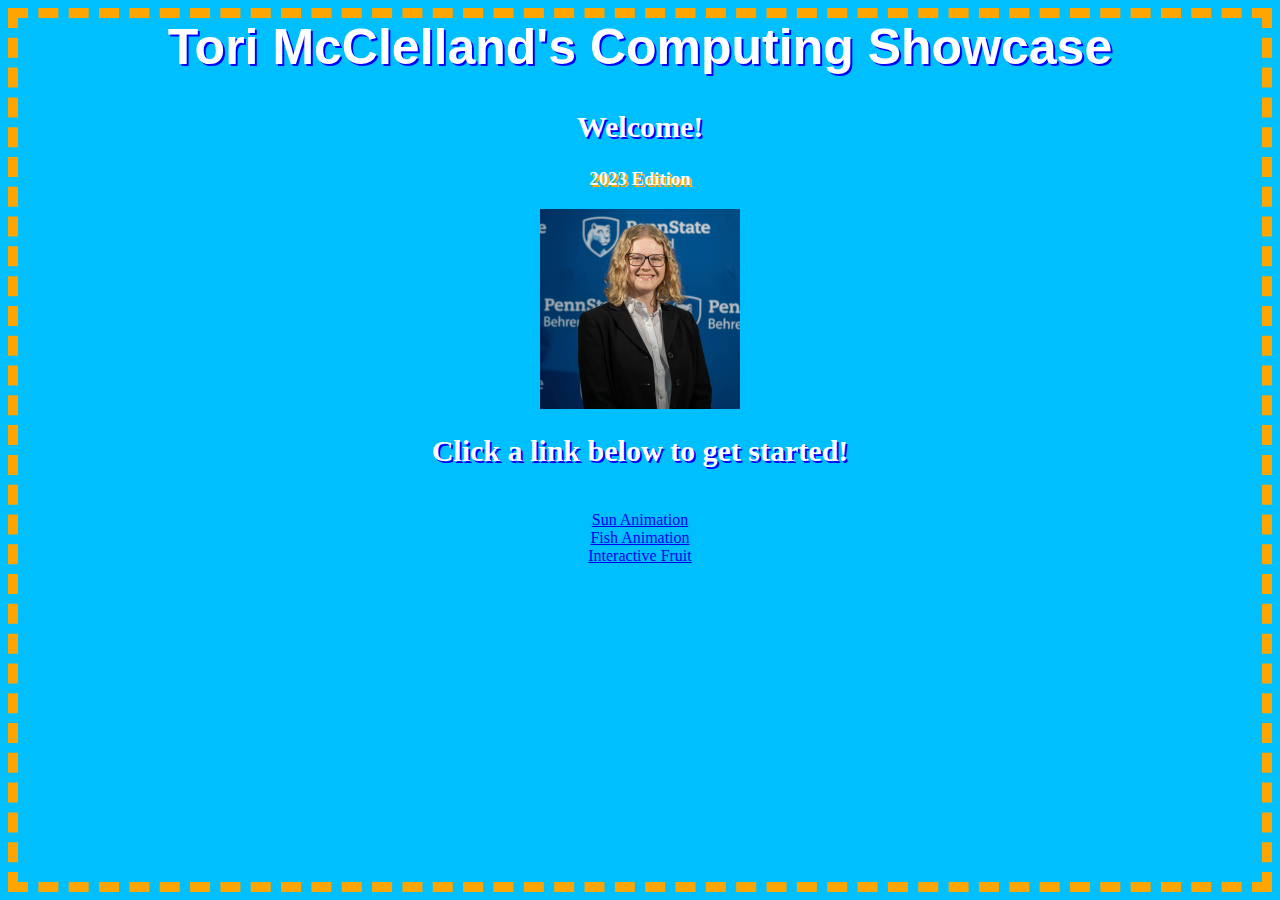
<file: index.html>
<DOCTYPE! html>
<html> 
<head>
<title> Tori's Website 2023 </title>
<link rel="stylesheet" href="style.css">
</head>
<body>
  <center>
<h1> Tori McClelland's Computing Showcase<br> </h1>
<h2> Welcome! </h2>
<h3> 2023 Edition </h3>
<img src = "Professional Headshot.jpg" width = "200">
    
<h2> Click a link below to get started! </h2>
<a href = "index5.html" ><br> Sun Animation </a>
<a href = "index6.html" ><br> Fish Animation </a>
<a href = "index7.html" ><br> Interactive Fruit </a>
  </center>
</body>
</html>
</file>
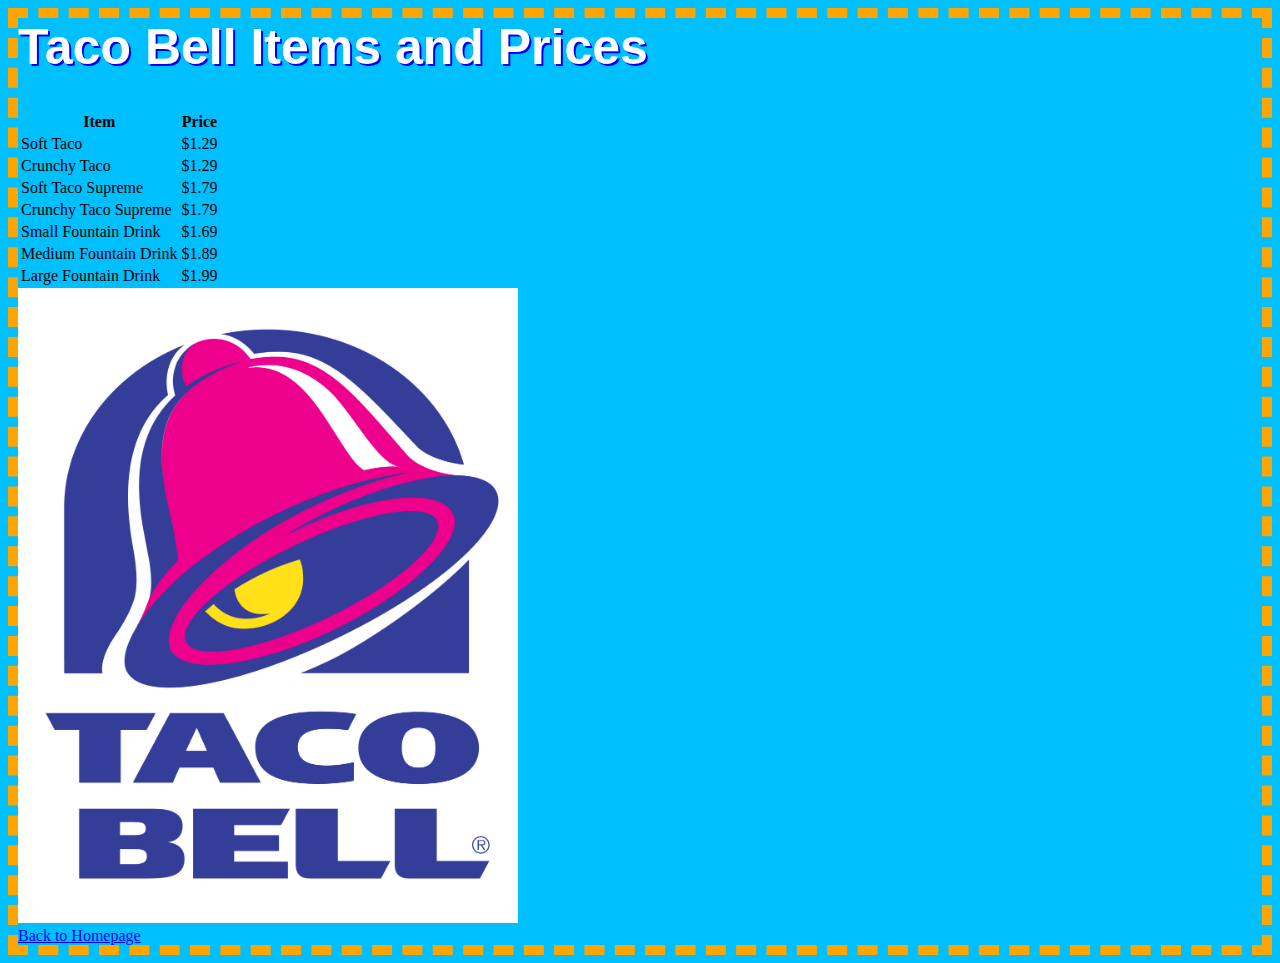
<file: index2.html>
<DOCTYPE! html>
<html>
<head>
  <title> How Long </title>
  <link rel="stylesheet" href="style.css">
</head>
<body>
   <h1> Taco Bell Items and Prices </h1>
    <table> 
    <tr>
      <th> Item </th>
      <th> Price </th>
    </tr>
    <tr>
      <td> Soft Taco </td>
      <td> $1.29 </td>
    </tr>
    <tr>
      <td> Crunchy Taco </td>
      <td> $1.29 </td>
    </tr>
    <tr>
      <td> Soft Taco Supreme </td>
      <td> $1.79 </td>
    </tr>
    <tr>
      <td> Crunchy Taco Supreme </td>
      <td> $1.79 </td>
    </tr>
    <tr>
      <td> Small Fountain Drink </td>
      <td> $1.69 </td>
    </tr>
    <tr>
      <td> Medium Fountain Drink </td>
      <td> $1.89 </td>
    </tr>
    <tr>
      <td> Large Fountain Drink </td>
      <td> $1.99 </td>
    </tr> 
    </table>
<img src = "TacoBell.jpg" width = "500">
<a href = "index.html" ><br> Back to Homepage </a>
</body>
</html>
</file>
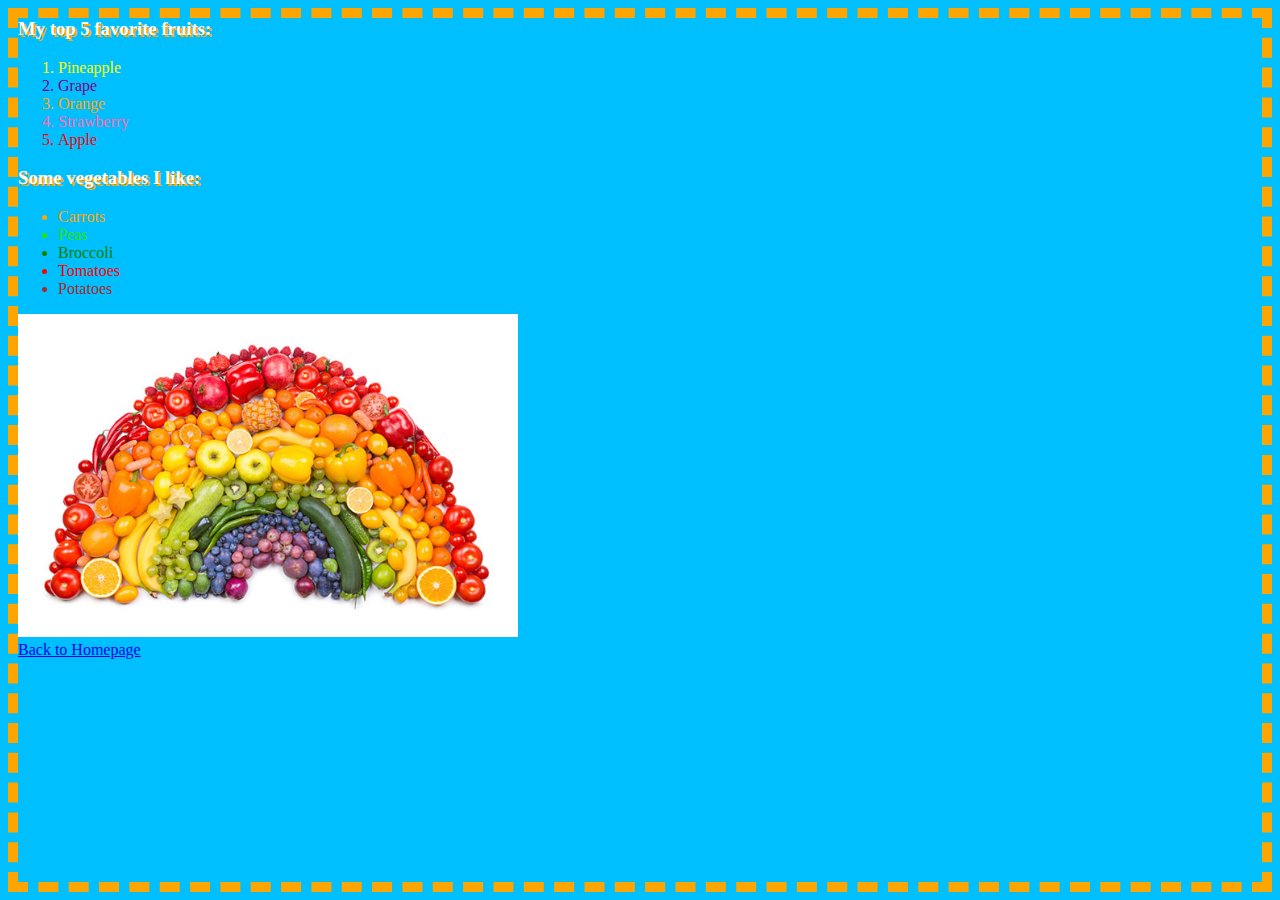
<file: index4.html>
<DOCTYPE! html>
<html>
<head>
<title> Lists </title>
<link rel="stylesheet" href="style.css">
</head>
<body>
<h3> My top 5 favorite fruits: </h3>
  <ol> <li style= "color: yellow;"> Pineapple </li>
    <li style= "color: purple;"> Grape </li>
    <li style= "color: orange;"> Orange </li>
    <li style= "color: hotpink;"> Strawberry </li>
    <li style= "color: red;"> Apple </li> </ol>  
<h3> Some vegetables I like: </h3> 
  <ul> <li style= "color: orange"> Carrots </li>
    <li style= "color: rgb(38,230,0)"> Peas </li>
    <li style= "color: green"> Broccoli </li>
    <li style= "color: red"> Tomatoes </li>
    <li style= "color: brown"> Potatoes </li> </ul> 
<img src = "Rainbow.jpg" width = "500">
<a href = "index.html" ><br> Back to Homepage </a>
</body>
</file>
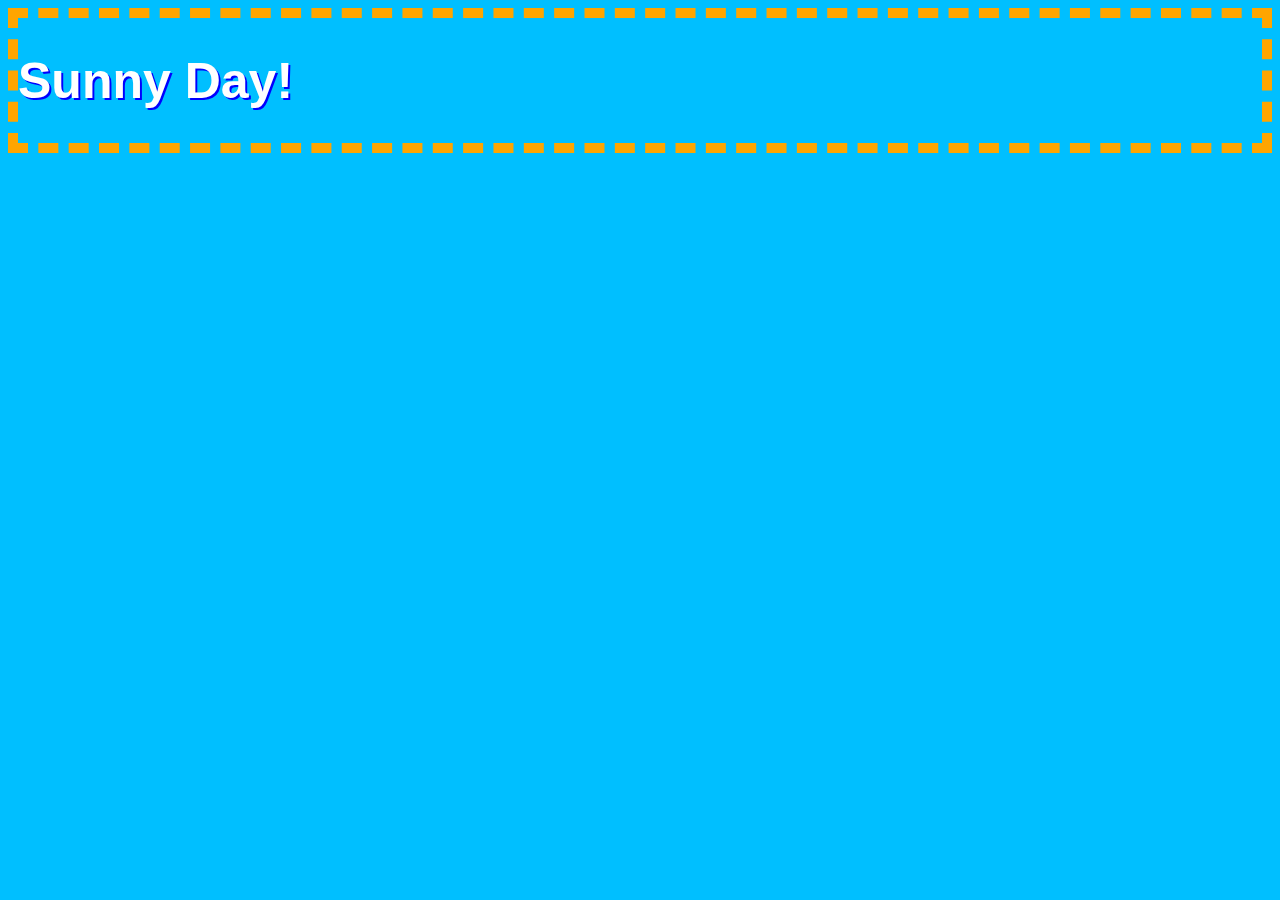
<file: index5.html>
<!DOCTYPE html>
<html>
  <head>
    <title>Sun Animation</title>
    <link rel="stylesheet" href="style.css">
    <script src="script.js"><script>
    <script src="p5.js"></script>
  </head>
  <body>
    <h1>
      Sunny Day!
    </h1>
  </body>
</html>
</file>
<file: style.css>
body {
  background-color: DeepSkyBlue;
  border: 10px dashed orange;
  }

h1{
  color: white;
  font-size: 50px;
  font-family: "Arial";
  text-shadow: 2px 2px blue;
}
h2{
  color: white;
  font-size: 30px;
  font-family: "Comic Sans MS"; 
  text-shadow: 2px 2px blue;
}

h3{
  color: white;
  font-family: "Times New Roman";
  text-shadow: 2px 2px orange;
}
a:hover {
  color: gold;
}
</file>
